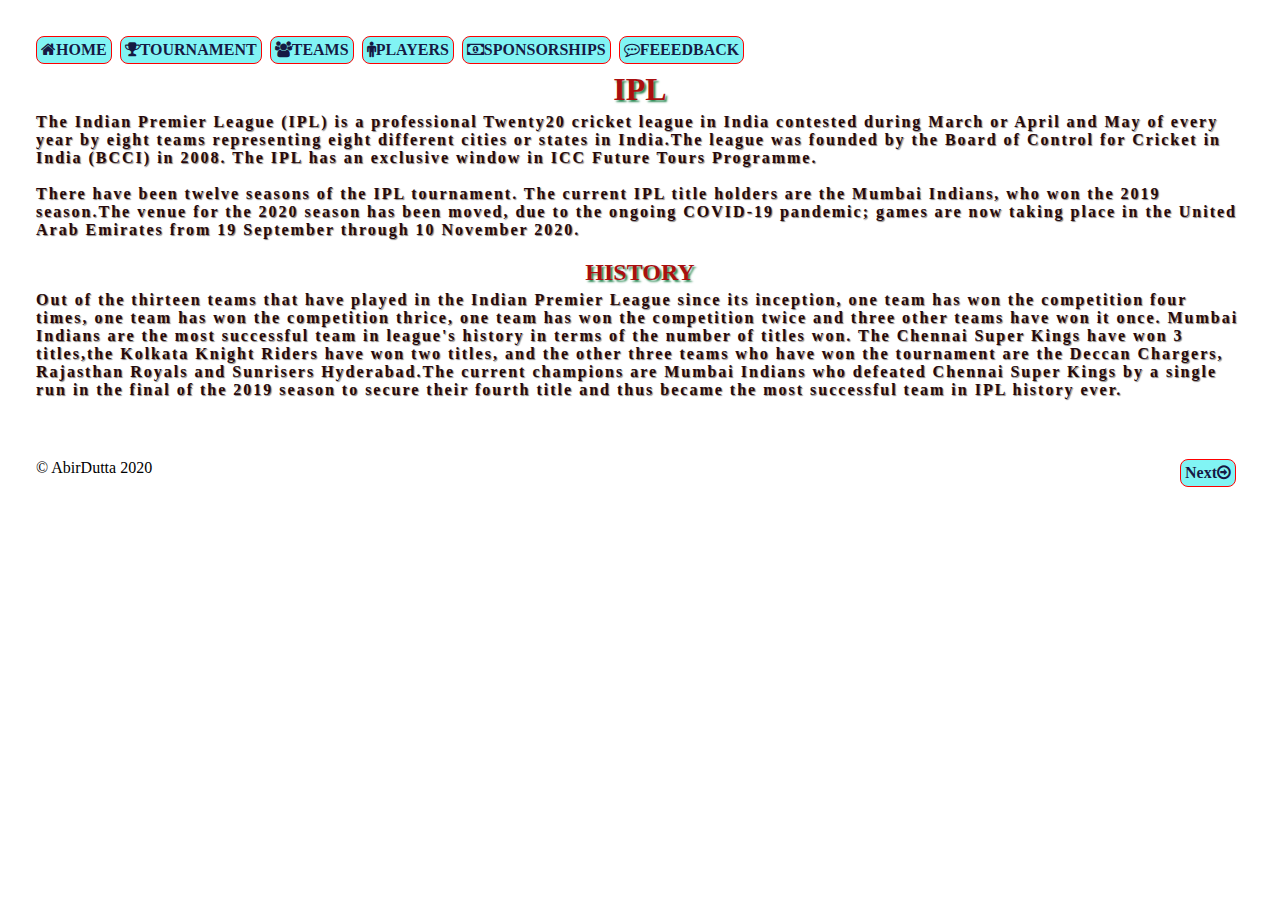
<file: index.html>
<!DOCTYPE html>
<html lang="en">
<head>
    <meta charset="UTF-8">
    <meta name="viewport" content="width=device-width, initial-scale=1.0">
    <link rel="stylesheet" href="index.css">
    <link rel="stylesheet" href="https://stackpath.bootstrapcdn.com/font-awesome/4.7.0/css/font-awesome.min.css">
    <title>iplhome</title>
</head>
<body id="bd">
    <div class="dv">
        <header>
            <nav>
            <ul>
                <li><a href="index.html"><i class="fa fa-home" aria-hidden="true"></i>HOME</a></li>
                <li><a href="tournament.html"><i class="fa fa-trophy" aria-hidden="true"></i>TOURNAMENT</a></li>
                <li><a href="teams.html"><i class="fa fa-users" aria-hidden="true"></i>TEAMS</a></li>
                <li><a href="players.html"><i class="fa fa-male" aria-hidden="true"></i>PLAYERS</a></li>
                <li><a href=""><i class="fa fa-money" aria-hidden="true"></i>SPONSORSHIPS</a></li>
                <li><a href=""><i class="fa fa-commenting-o" aria-hidden="true"></i>FEEEDBACK</a></li>
            </ul>
            </nav>
        </header>
        <h1 id="h1">IPL</h1>
        <p class="p" id="p1"> The Indian Premier League (IPL) is a professional Twenty20 cricket league in India
        contested during March or April and May of every year by eight teams representing
        eight different cities or states in India.The league was founded by 
        the Board of Control for Cricket in India (BCCI) in 2008. 
        The IPL has an exclusive window in ICC Future Tours Programme.</p>
        <br>
        <p class="p" id="p2">There have been twelve seasons of the IPL tournament. The current IPL title holders are 
       the Mumbai Indians, who won the 2019 season.The venue for the 2020 season has been moved, 
       due to the ongoing COVID-19 pandemic; games are now taking place in the United Arab Emirates 
       from 19 September through 10 November 2020.</p>
        <h2 id="h2">HISTORY</h2>
        <p class="p" id="p3">Out of the thirteen teams that have played in the Indian Premier League since its inception,
       one team has won the competition four times, one team has won the competition thrice, 
       one team has won the competition twice and three other teams have won it once. 
       Mumbai Indians are the most successful team in league's history in terms of the number of titles won. 
       The Chennai Super Kings have won 3 titles,the Kolkata Knight Riders have won two titles,
       and the other three teams who have won the tournament are the Deccan Chargers, Rajasthan Royals 
       and Sunrisers Hyderabad.The current champions are Mumbai Indians who defeated Chennai Super Kings 
       by a single run in the final of the 2019 season to secure their fourth title 
       and thus became the most successful team in IPL history ever.</p>
       <footer>
           &copy; AbirDutta 2020
           <nav>
               <ul>
                   <li><a href="tournament.html">Next<i class="fa fa-arrow-circle-o-right" aria-hidden="true"></i></a></li>
               </ul>
           </nav>
       </footer>
    </div>
</body>
</html>
</file>
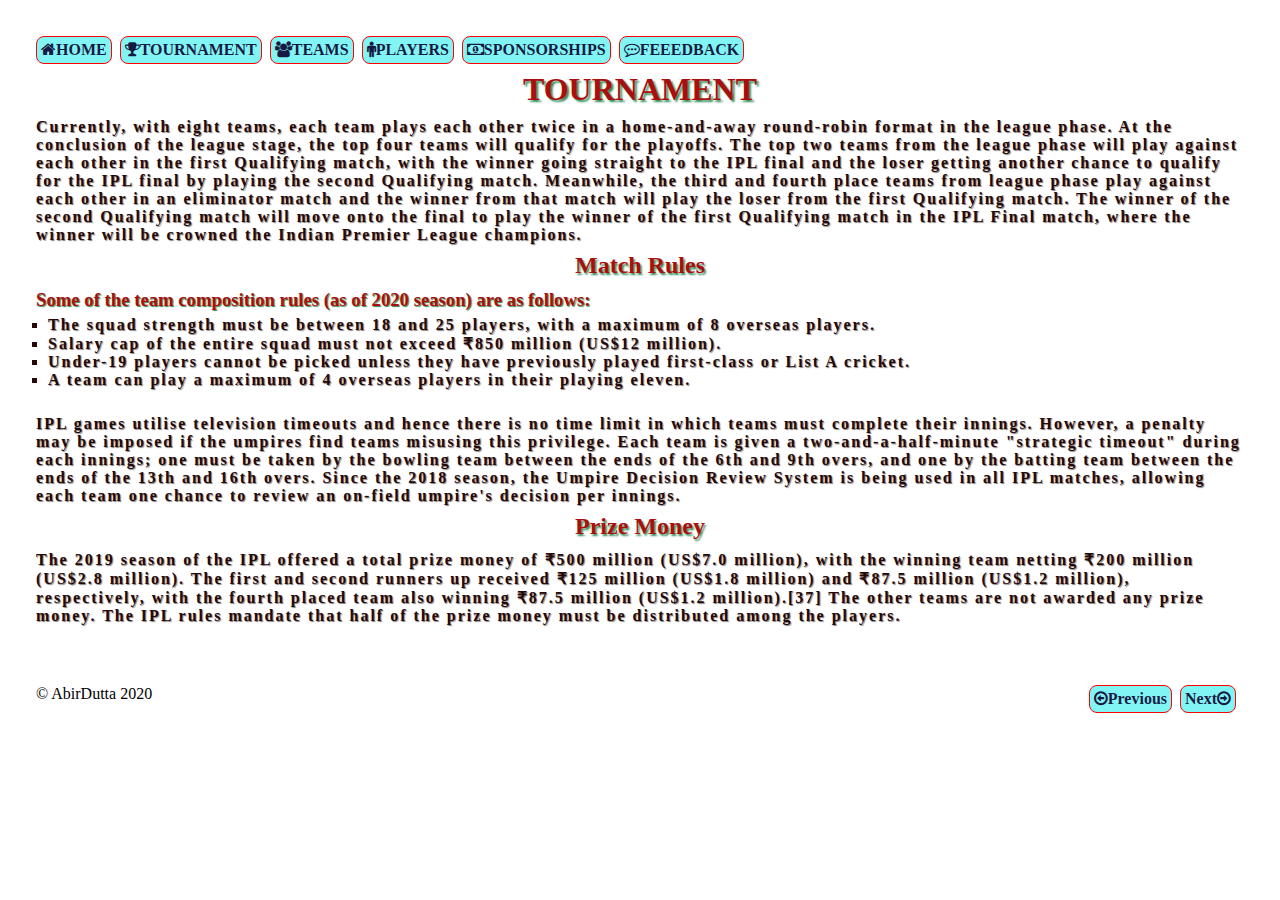
<file: tournament.html>
<!DOCTYPE html>
<html lang="en">
<head>
    <meta charset="UTF-8">
    <meta name="viewport" content="width=device-width, initial-scale=1.0">
    <link rel="stylesheet" href="tournament.css">
    <link rel="stylesheet" href="https://stackpath.bootstrapcdn.com/font-awesome/4.7.0/css/font-awesome.min.css">
    <title>ipltournament</title>
</head>
<body>
    <div>
        <header>
            <nav>
            <ul>
                <li><a href="index.html"><i class="fa fa-home" aria-hidden="true"></i>HOME</a></li>
                <li><a href="tournament.html"><i class="fa fa-trophy" aria-hidden="true"></i>TOURNAMENT</a></li>
                <li><a href="teams.html"><i class="fa fa-users" aria-hidden="true"></i>TEAMS</a></li>
                <li><a href=""><i class="fa fa-male" aria-hidden="true"></i>PLAYERS</a></li>
                <li><a href=""><i class="fa fa-money" aria-hidden="true"></i>SPONSORSHIPS</a></li>
                <li><a href=""><i class="fa fa-commenting-o" aria-hidden="true"></i>FEEEDBACK</a></li>
            </ul>
            </nav>
        </header>
        <h1>TOURNAMENT</h1>
        <p>
            Currently, with eight teams, each team plays each other twice in a home-and-away round-robin format in the 
            league phase. At the conclusion of the league stage, the top four teams will qualify for the playoffs. 
            The top two teams from the league phase will play against each other in the first Qualifying match, 
            with the winner going straight to the IPL final and the loser getting another chance to qualify for the 
            IPL final by playing the second Qualifying match. Meanwhile, the third and fourth place teams from league phase
             play against each other in an eliminator match and the winner from that match will play the loser from the 
             first Qualifying match. The winner of the second Qualifying match will move onto the final to play the winner 
             of the first Qualifying match in the IPL Final match, where the winner will be crowned the Indian Premier League champions.
        </p>
        <h2>Match Rules</h2>
        <p>
            <h3>Some of the team composition rules (as of 2020 season) are as follows:</h3>
            <ul id="l2">
                <li> The squad strength must be between 18 and 25 players, with a maximum of 8 overseas players.</li>
                <li> Salary cap of the entire squad must not exceed ₹850 million (US$12 million).</li>
                <li> Under-19 players cannot be picked unless they have previously played first-class or List A cricket.</li>
                <li> A team can play a maximum of 4 overseas players in their playing eleven.</li>
            </ul>
        </p>
        <br>
        <br>
        <br>
        <p>
            IPL games utilise television timeouts and hence there is no time limit in which teams must complete their 
            innings. However, a penalty may be imposed if the umpires find teams misusing this privilege. Each team is given 
            a two-and-a-half-minute "strategic timeout" during each innings; one must be taken by the bowling team between 
            the ends of the 6th and 9th overs, and one by the batting team between the ends of the 13th and 16th overs.
            Since the 2018 season, the Umpire Decision Review System is being used in all IPL matches,
             allowing each team one chance to review an on-field umpire's decision per innings.
        </p>
        <h2>Prize Money</h2>
        <p>
            The 2019 season of the IPL offered a total prize money of ₹500 million (US$7.0 million), 
            with the winning team netting ₹200 million (US$2.8 million). The first and second runners up received 
            ₹125 million (US$1.8 million) and ₹87.5 million (US$1.2 million), respectively, with the fourth placed team
             also winning ₹87.5 million (US$1.2 million).[37] The other teams are not awarded any prize money. 
             The IPL rules mandate that half of the prize money must be distributed among the players.
        </p>
        <footer>
            &copy; AbirDutta 2020
            <nav>
                <ul>
                    <li><a href="index.html"><i class="fa fa-arrow-circle-o-left" aria-hidden="true"></i>Previous</a></li>
                    <li><a href="teams.html">Next<i class="fa fa-arrow-circle-o-right" aria-hidden="true"></i></a></li>
                </ul>
            </nav>
        </footer>
    </div>
</body>
</html>
</file>
<file: index.css>
*{
    margin: 0px;
}
#bd{
    background-image: url(https://upload.wikimedia.org/wikipedia/en/thumb/8/84/Indian_Premier_League_Official_Logo.svg/1920px-Indian_Premier_League_Official_Logo.svg.png);
    background-size: contain;
    padding-bottom: 0px;
    background-attachment: fixed;
    background-repeat: no-repeat;
}
.dv{
    z-index: 5;
    background: rgba(255, 255, 255, 0.7);
    padding: 36px;
}
/*header{
    
    padding: 14px;
}*/
ul{
    list-style-type: none;
    height: 15px;
    padding-left: 0px;
    padding-bottom: 10px;
}
ul li a{
    float: left;
    margin-right: 8px;
    font-weight: bold;
    color: rgba(11, 4, 49, 0.904);
    border: 1px ridge red;
    padding: 4px;
    border-radius: 8px;
    background-color: rgba(97, 241, 241, 0.8);
}
ul li a:hover{
    background: rgba(159, 160, 196, 0.6);
}
ul li a:active{
    background-color: rgb(50, 207, 235);
}
/*ul li a:visited{
    background-color: rgb(164, 230, 13);
}*/
a{
    text-decoration: none;
}
#h1{
    color: rgb(170, 15, 15);
    text-shadow: 2px 2px 2px seagreen;
    margin-top: 10px;
    text-align: center;
}
#h2{
    color: rgb(170, 15, 15);
    text-shadow: 2px 2px 2px seagreen;
    text-align: center;
}
.p{
    color:rgb(39, 8, 8);
    font-weight: bold;
    font-family:'Times New Roman', Times, serif;
    text-shadow: 1px 1px 1px gray;
    letter-spacing: 2px;
    
}
#p1{
    margin-top: 5px;
}
#p2{
    margin-bottom: 20px;
}
#p3{
    margin-top: 5px;
}
.tp{
    background: rgba(138, 206, 238, 0.904);
    color: rgb(43, 20, 31);
}
footer{
    margin-top: 60px;
}
footer nav{
    float: right;
}
</file>
<file: tournament.css>
*{
    margin: 0px;
}
body{
    background-image: url(https://upload.wikimedia.org/wikipedia/en/thumb/8/84/Indian_Premier_League_Official_Logo.svg/1920px-Indian_Premier_League_Official_Logo.svg.png);
    background-size: contain;
    padding-bottom: 0px;
    background-repeat: no-repeat;
    width: auto;
    background-attachment: fixed;
}
div{
    z-index: 5;
    background: rgba(255, 255, 255, 0.7);
    padding: 36px;
}
ul{
    list-style-type: none;
    height: 15px;
    padding-left: 0px;
    padding-bottom: 10px;
}
ul li a{
    float: left;
    margin-right: 8px;
    font-weight: bold;
    color: rgba(11, 4, 49, 0.904);
    border: 1px ridge red;
    padding: 4px;
    border-radius: 8px;
    background-color: rgba(97, 241, 241, 0.8);
}
ul li a:hover{
    background: rgba(159, 160, 196, 0.6);
}
ul li a:active{ 
 background-color: rgb(50, 207, 235);

}
a{
    text-decoration: none;
}
h1{
    color: rgb(170, 15, 15);
    text-shadow: 2px 2px 2px seagreen;
    margin-top: 10px;
    text-align: center;
}
h2{
    color: rgb(170, 15, 15);
    text-shadow: 1.5px 2px 2px seagreen;
    text-align: center;
}
h3{
    color: rgb(170, 15, 15);
    text-shadow: 1px 1px 1px seagreen;  
    margin-bottom: 5px;
}
p{
    color:rgb(39, 8, 8);
    font-weight: bold;
    font-family:'Times New Roman', Times, serif;
    text-shadow: 1px 1px 1px gray;
    letter-spacing: 2px;
    margin-top: 10px;
    margin-bottom: 8px;
    
}
#l2{
    list-style-type: square;
}
#l2 li{
    margin-left: 12px;
    color:rgb(39, 8, 8);
    font-weight: bold;
    font-family:'Times New Roman', Times, serif;
    text-shadow: 1px 1px 1px gray;
    letter-spacing: 2px;
}
footer{
    margin-top: 60px;
}
footer nav{
    float: right;
}
footer nav li{
    float: left;
}
</file>
